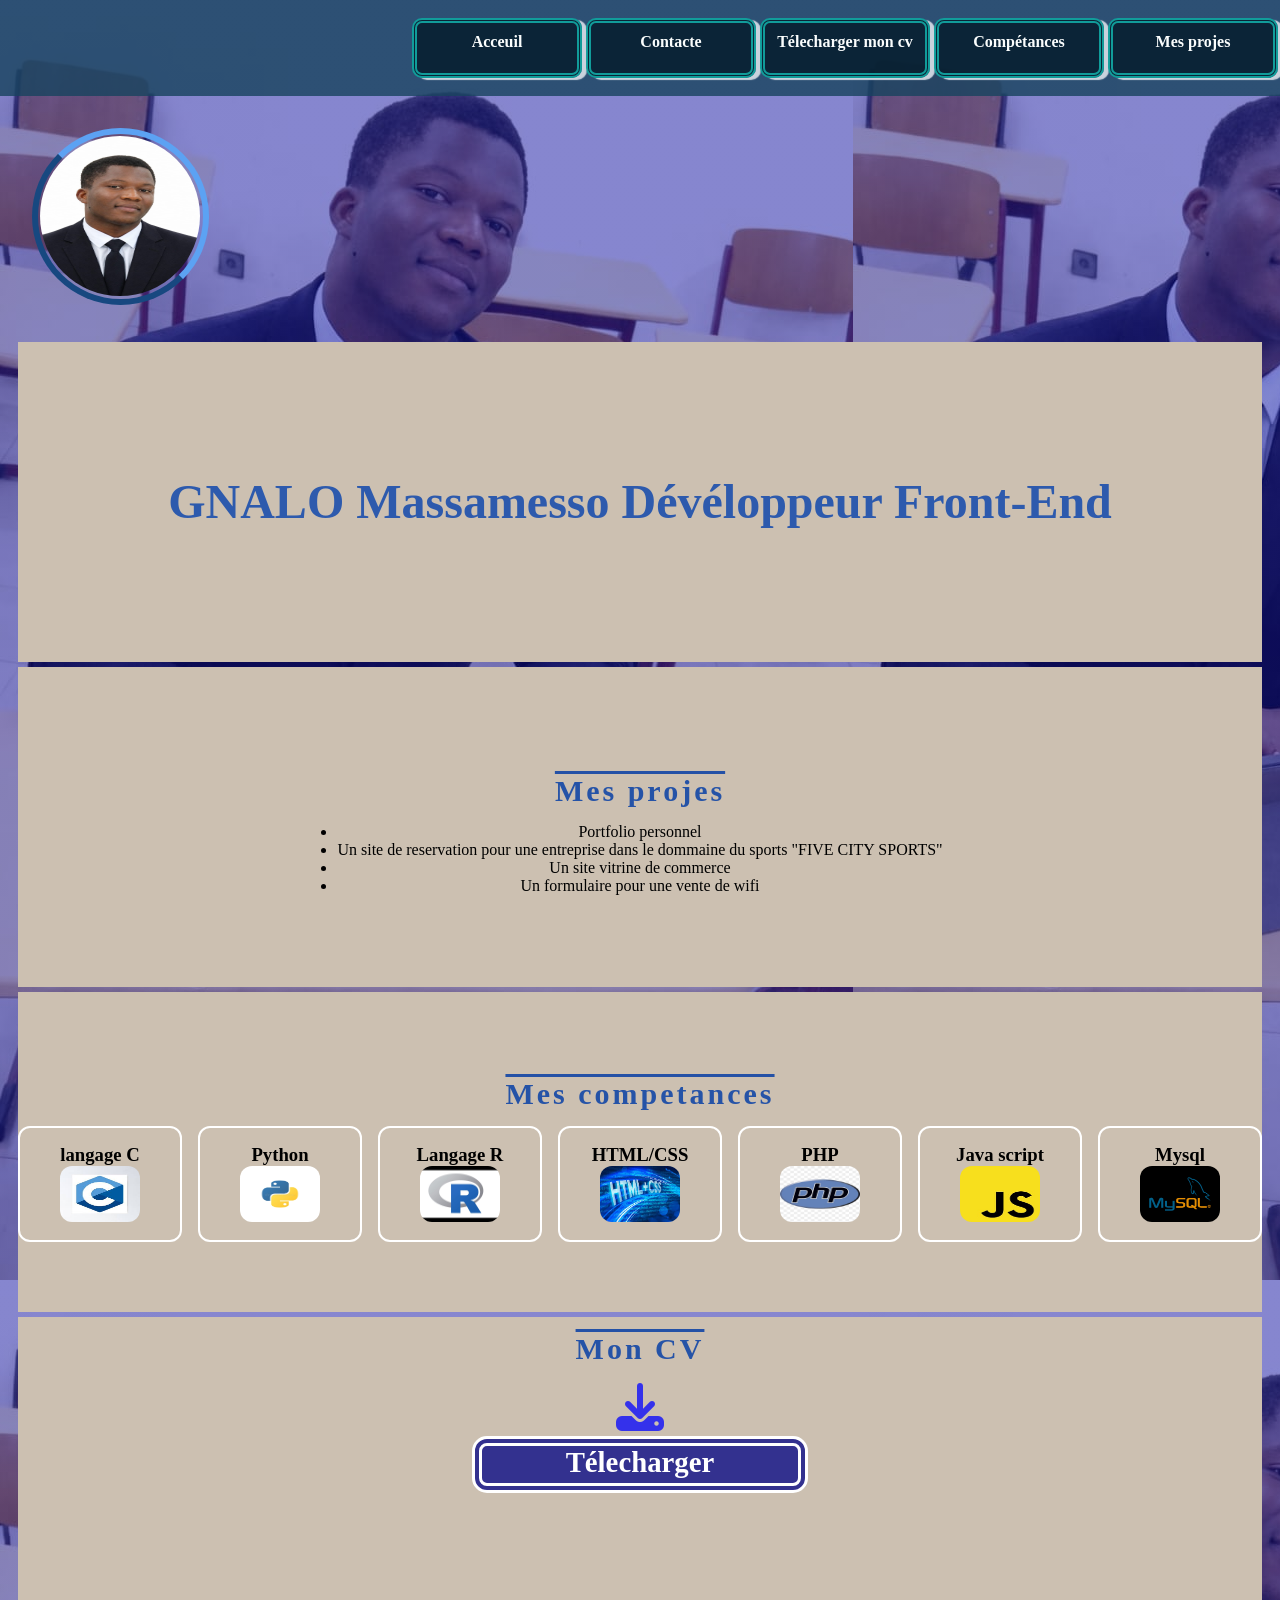
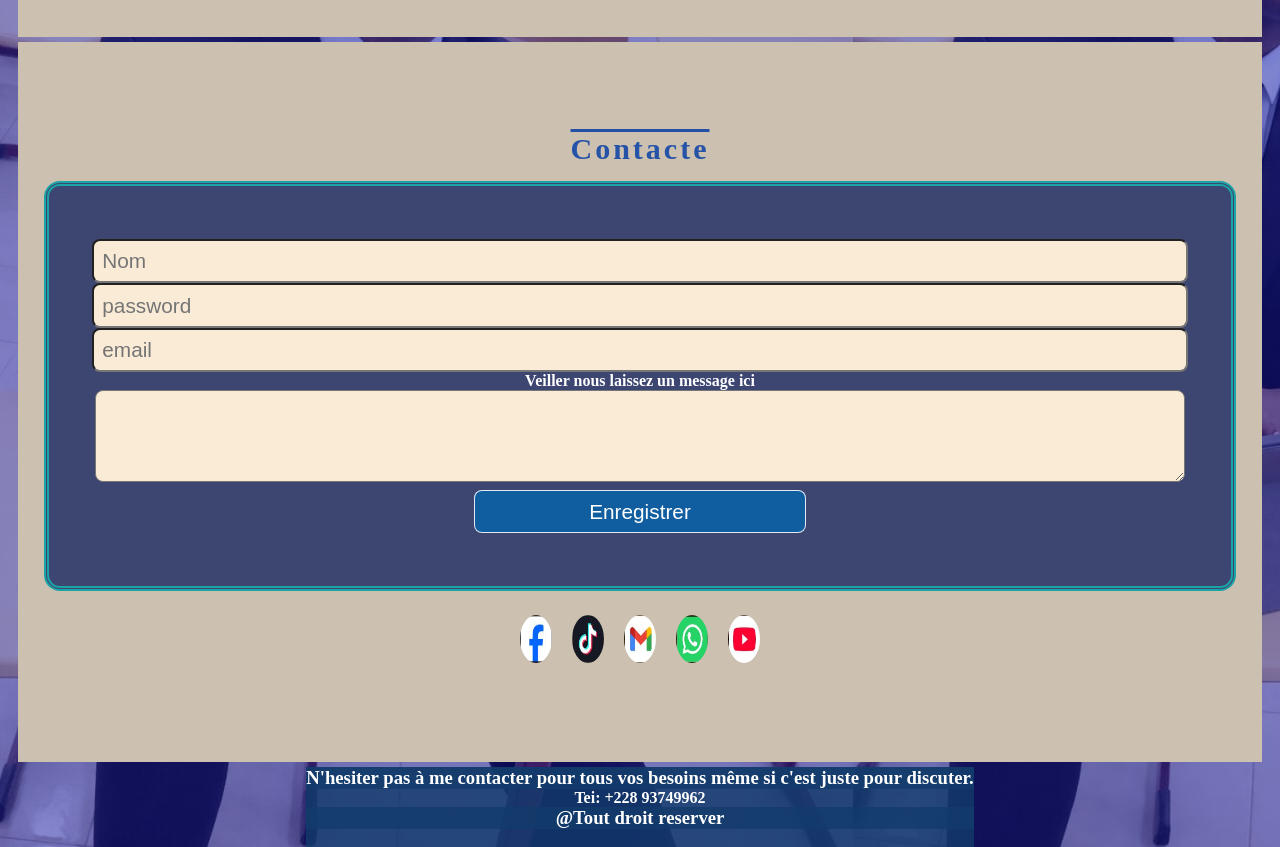
<file: index.html>
<!DOCTYPE html>
<html lang="en">
<head>
    <meta charset="UTF-8">
    <meta name="viewport" content="width=device-width, initial-scale=1.0">
    <title>Portfolio</title>
    <link rel="stylesheet" href="portfolio.css">
    <link rel="stylesheet" href="https://cdnjs.cloudflare.com/ajax/libs/font-awesome/6.5.0/css/all.min.css">
</head>
<body>

    <header>
        <nav>

            <a href="#projets">Mes projes</a>
            <a href="#competances">Compétances</a>
            <a href="#cv">Télecharger mon cv</a>
            <a href="#contacte">Contacte</a>
            <a href="#acceuil">Acceuil</a>
            
        </nav>
        <div class="image">
            <img src="images/profile.jpeg" alt="Ma photo">
        </div>
    </header>
    <main>
        <section id="acceuil">
            <h1>GNALO Massamesso Dévéloppeur Front-End</h1>
        </section>
        <section id="projets">
            <h2>Mes projes</h2>
            <ul>
                <li>Portfolio personnel</li>
                <li>Un site de reservation pour une entreprise dans le dommaine du sports "FIVE CITY SPORTS"</li>
                <li>Un site vitrine de commerce</li>
                <li>Un formulaire pour une vente de wifi</li>
            </ul>

        </section>
        <section id="competances">
            <h2>Mes competances</h2>
            <ul>
                <li>
                    <h3>langage C</h3>
                    <img src="images/c2.jpeg" alt="langage C">
                </li>
                <li>
                    <h3>Python</h3>
                    <img src="images/python.jpeg" alt="Langage Python">
                </li>
                <li>
                    <h3>Langage R</h3>
                    <img src="images/langageR.jpeg" alt="langage R">
                </li>
                <li>
                    <h3>HTML/CSS</h3>
                    <img src="images/htmlcss2.jpeg" alt="HTML/CSS">
                </li>
                <li>
                    <h3>PHP</h3>
                    <img src="images/php2.jpeg" alt="PHP">
                </li>

                <li>
                    <h3>Java script</h3>
                    <img src="images/js.jpeg" alt="JavaSscript">
                </li>
                <li>
                    <h3>Mysql</h3>
                    <img src="images/mysql2.jpeg" alt="MySQL">
                </li>
            </ul>

        </section>
        <section id="cv">

            <h2>Mon CV</h2>
            <h1><i class="fa-solid fa-download"></i></h1>
            <a href="Développer une application avec PHP et MySQL (1).pdf">Télecharger</a>
        </section>
        <section id="contacte">
            <h2>Contacte</h2>
            <form action="" method="get">
                <input type="text" id="nom/nom de l'équipe" placeholder="Nom">
                <input type="password" id="mot_pass" placeholder="password">
                <input type="email" id="email_" placeholder="email">
                <label style="color:white; background-color: rgba(10, 25, 90, 0);font-weight: bold;">Veiller nous laissez un message ici</label>
                <textarea name="message" id="message" rows="4"></textarea>
                <button type="submit">Enregistrer</button>
            </form>
            <div class="reseaux">
                <a href="https://www.facebook.com/share/1HTFDLyaw3/"><img src="images/facebook.jpeg" alt="Facebook"></a>
                <a href="https://www.tiktok.com/@massamesso.gnalo?_r=1&_t=ZS-95pJY6qs4sS"><img src="images/tic-toc.jpeg" alt="Tic-tock"></a>
                <a href="mailto:massamessognalo@gmail.com"><img src="images/gmail.jpeg" alt="aimail"></a>
                <a href="https://wa.me/22893749962"><img src="images/watsapp.jpeg" alt="watsapp"></a>
                <a href="https://youtube.com/@massamessognalo?si=u4VG3fcwK-i6nLE0"><img src="images/youtube.jpeg" alt="youtube"></a>

            </div>

        </section>
    </main>
    <footer>
        <h3>N'hesiter pas à me contacter pour tous vos besoins même si c'est juste pour discuter.</h3>
        <h4>Tei: +228 93749962</h4>
        <h3>@Tout droit reserver</h3>
    </footer>
    
</body>
</html>
</file>
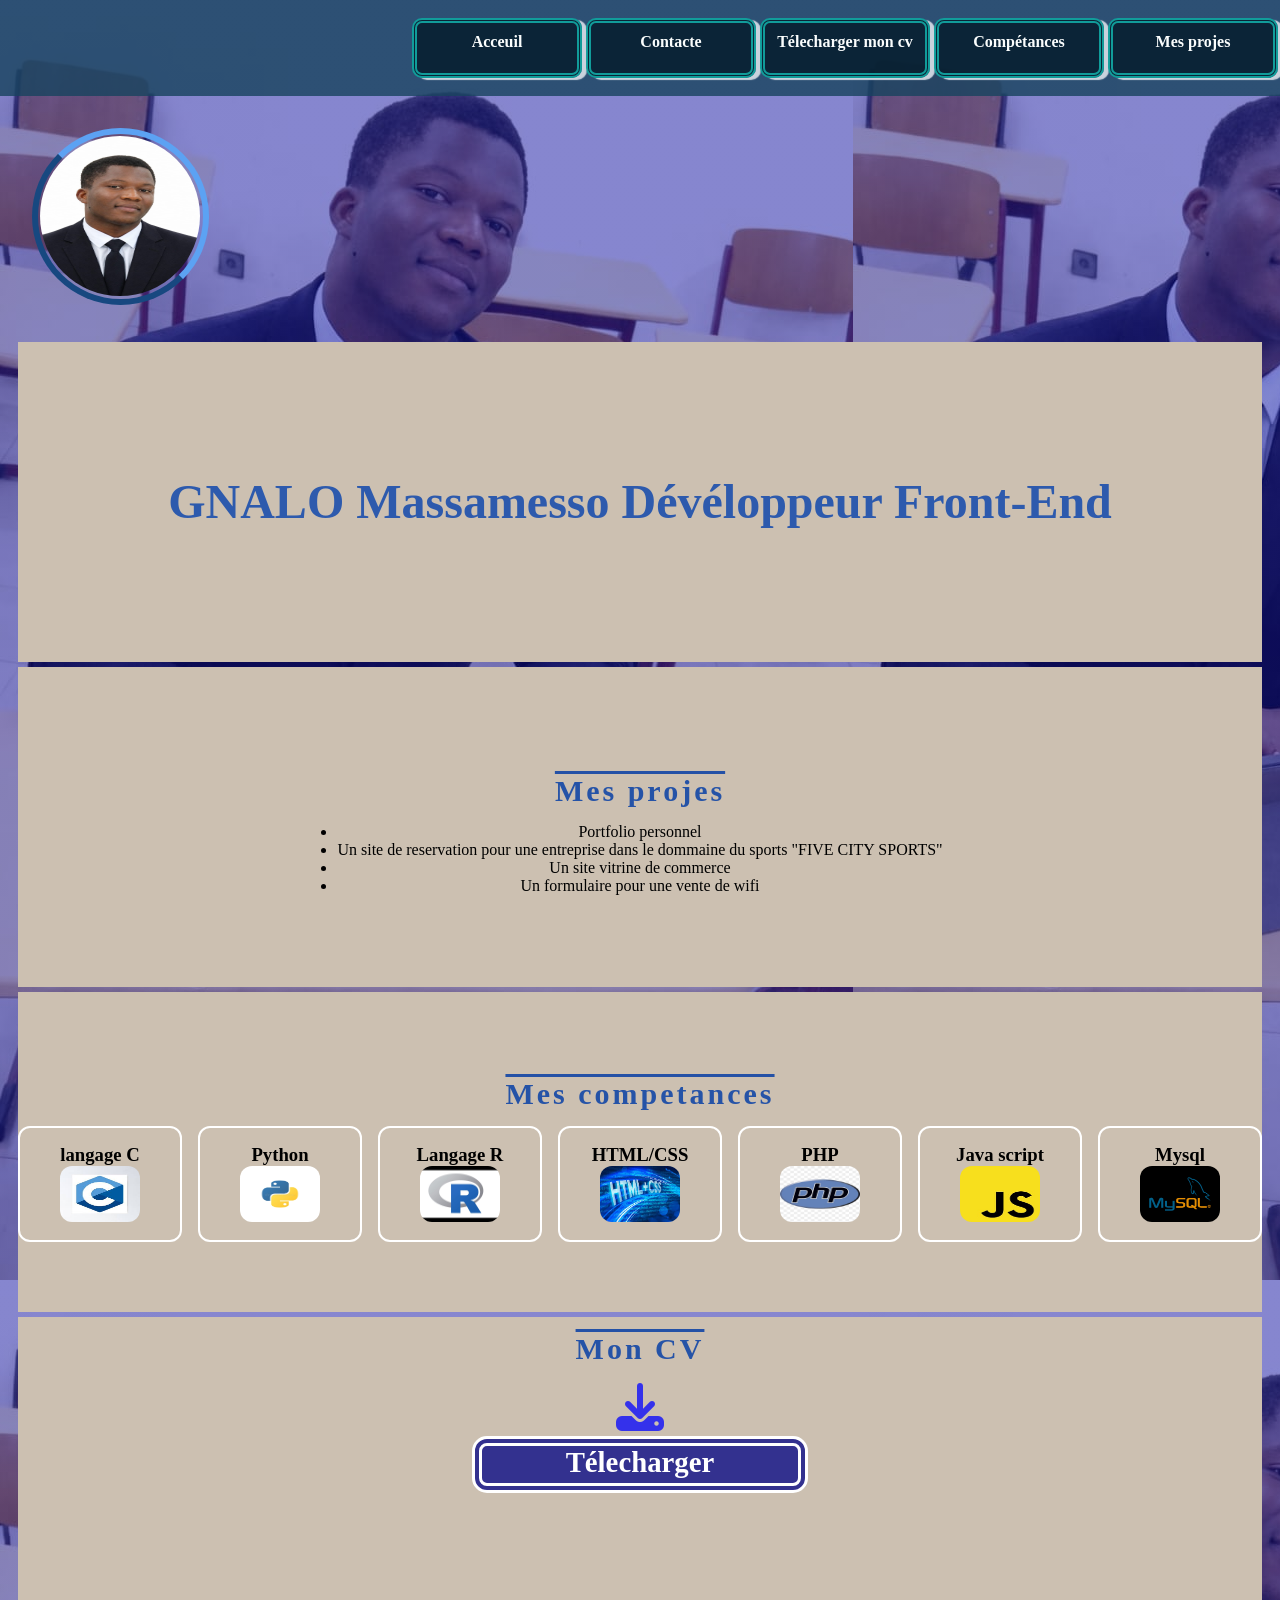
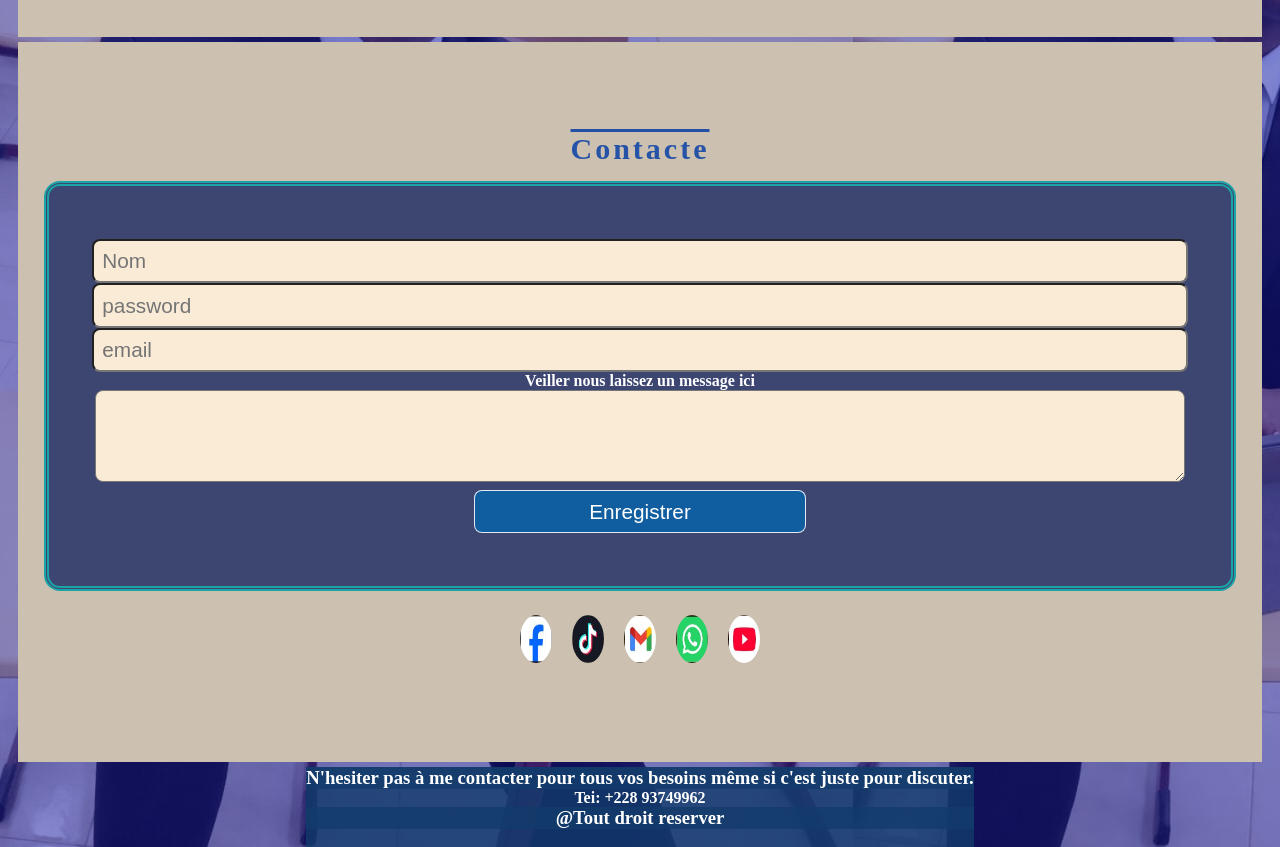
<file: portfolio.html>
<!DOCTYPE html>
<html lang="en">
<head>
    <meta charset="UTF-8">
    <meta name="viewport" content="width=device-width, initial-scale=1.0">
    <title>Portfolio</title>
    <link rel="stylesheet" href="portfolio.css">
    <link rel="stylesheet" href="https://cdnjs.cloudflare.com/ajax/libs/font-awesome/6.5.0/css/all.min.css">
</head>
<body>

    <header>
        <nav>

            <a href="#projets">Mes projes</a>
            <a href="#competances">Compétances</a>
            <a href="#cv">Télecharger mon cv</a>
            <a href="#contacte">Contacte</a>
            <a href="#acceuil">Acceuil</a>
            
        </nav>
        <div class="image">
            <img src="images/profile.jpeg" alt="Ma photo">
        </div>
    </header>
    <main>
        <section id="acceuil">
            <h1>GNALO Massamesso Dévéloppeur Front-End</h1>
        </section>
        <section id="projets">
            <h2>Mes projes</h2>
            <ul>
                <li>Portfolio personnel</li>
                <li>Un site de reservation pour une entreprise dans le dommaine du sports "FIVE CITY SPORTS"</li>
                <li>Un site vitrine de commerce</li>
                <li>Un formulaire pour une vente de wifi</li>
            </ul>

        </section>
        <section id="competances">
            <h2>Mes competances</h2>
            <ul>
                <li>
                    <h3>langage C</h3>
                    <img src="images/c2.jpeg" alt="langage C">
                </li>
                <li>
                    <h3>Python</h3>
                    <img src="images/python.jpeg" alt="Langage Python">
                </li>
                <li>
                    <h3>Langage R</h3>
                    <img src="images/langageR.jpeg" alt="langage R">
                </li>
                <li>
                    <h3>HTML/CSS</h3>
                    <img src="images/htmlcss2.jpeg" alt="HTML/CSS">
                </li>
                <li>
                    <h3>PHP</h3>
                    <img src="images/php2.jpeg" alt="PHP">
                </li>

                <li>
                    <h3>Java script</h3>
                    <img src="images/js.jpeg" alt="JavaSscript">
                </li>
                <li>
                    <h3>Mysql</h3>
                    <img src="images/mysql2.jpeg" alt="MySQL">
                </li>
            </ul>

        </section>
        <section id="cv">

            <h2>Mon CV</h2>
            <h1><i class="fa-solid fa-download"></i></h1>
            <a href="Développer une application avec PHP et MySQL (1).pdf">Télecharger</a>
        </section>
        <section id="contacte">
            <h2>Contacte</h2>
            <form action="get">
                <input type="text" id="nom/nom de l'équipe" placeholder="Nom">
                <input type="password" id="mot_pass" placeholder="password">
                <input type="email" id="email_" placeholder="email">
                <label style="color:white; background-color: rgba(10, 25, 90, 0);font-weight: bold;">Veiller nous laissez un message ici</label>
                <textarea name="message" id="message" rows="4"></textarea>
                <button type="submit">Enregistrer</button>
            </form>
            <div class="reseaux">
                <a href="https://www.facebook.com/share/1HTFDLyaw3/"><img src="images/facebook.jpeg" alt="Facebook"></a>
                <a href="https://www.tiktok.com/@massamesso.gnalo?_r=1&_t=ZS-95pJY6qs4sS"><img src="images/tic-toc.jpeg" alt="Tic-tock"></a>
                <a href="mailto:massamessognalo@gmail.com"><img src="images/gmail.jpeg" alt="aimail"></a>
                <a href="https://wa.me/22893749962"><img src="images/watsapp.jpeg" alt="watsapp"></a>
                <a href="https://youtube.com/@massamessognalo?si=u4VG3fcwK-i6nLE0"><img src="images/youtube.jpeg" alt="youtube"></a>

            </div>

        </section>
    </main>
    <footer>
        <h3>N'hesiter pas à me contacter pour tous vos besoins même si c'est juste pour discuter.</h3>
        <h4>Tei: +228 93749962</h4>
        <h3>@Tout droit reserver</h3>
    </footer>
    
</body>
</html>
</file>
<file: portfolio.css>
/* ====================================== Reset globale ============================================== */
*{
    margin: 0;
    padding: 0;

    /* background-color: rgba(24, 67, 94, 0.2) ; */
}
body{
    /* background-color: rgb(226, 218, 208); */
    background: linear-gradient(rgba(9, 9, 158, 0.492),rgba(9, 9, 158, 0.492)),url(images/profil.jpeg);
        /* background: linear-gradient(rgba(226, 218, 208, 0.692),rgba(226, 218, 208, 0.692)),url(images/profil.jpeg); */
    display:flex;
    justify-content:center;
    align-items:center;
    flex-direction:column;
}

/* ============================================= Nav ====================================================== */
nav{
    background-color: rgba(24, 67, 94, 0.808) ;
    width: 100vw;
    min-height: 6em;
    display: flex;
    flex-wrap: wrap;
    flex-direction: row-reverse;
    align-items: center;
}
nav a{
    text-decoration: none;
    color: rgb(250, 253, 253);
    display: inline-block;
    font-weight: bold;
    border-radius: 10px;
    height: 2.5em;
    width: 10em;
    background-color: rgba(4, 27, 41, 0.808);
    margin: 2px;
    font-size: 1em;
    text-align: center;
    padding-top: 10px;
    border: 5px double rgba(19, 187, 179,0.8);
    transition: 0.5s;
    box-shadow: 5px 2px 1px rgb(201, 210, 221);
}

nav a:hover{
    box-shadow: 5px 5px 10px rgb(221, 227, 233);
    color: rgb(217, 241, 106);
    translate: 5px;
    
}

/* ============================================= Photo de profile ========================================= */
.image{
    height: 10em;
    width: 10em;
    padding: 0.15em;
    border-radius: 50%;
    margin: 2em;
    border-top: 0.4em solid rgb(92, 162, 243);
    border-right: 0.4em solid rgb(92, 162, 243);
    border-bottom: 0.4em solid rgb(23, 72, 128);
    border-left: 0.4em solid rgb(23, 72, 128);
}
.image img{
    height: 100%;
    width: 100%;
    border-radius: 50%;
}
/* =========================================== Titre ====================================================== */
h1{
    color: rgb(45, 90, 173);
    /* rgb(190, 177, 161); */
    font-weight: bold;
    font-size: 3em;
    background-color: inherit;
}

h2{
    color: rgba(7, 62, 165, 0.849);
    background-color: inherit;
    margin-top: 0.5em;
    margin-bottom: 0.5em;
    font-size: 30px;
    text-decoration: overline;
    letter-spacing: 3px;
    font-weight: bold;
}
/* ===========================================Section========================================================= */
                /*===================== Tous les sections =================== */
section{
    height: 80vh;
    background-color:  rgb(204, 192, 177);
    text-align: center;
    display: flex;
    justify-content: center;
    align-items: center;
    flex-direction: column;
    margin:5px ;
    box-shadow: 5px,0px,5px,0px,5px,rgb(204, 192, 177);
}

                /*======================== Section cv  ==============================  */
#cv,#acceuil,#competances,#projets{
    height: 20em;
}
#cv a{
    text-decoration: none;
    display: inline-block;
    height: 2.5em;
    width: 11em;
    margin-bottom: 5em;
    text-align: center;
    color: white;
    background-color: rgba(16, 16, 136, 0.808);
    font-size: 1.8em;
    font-weight: bold;
    border: 10px double white;
    border-radius: 15px;
    max-width: 88%;
}
i{
    background-color: inherit;
    color: rgba(0, 0, 255, 0.747);
}

                        /* ========================= Section competance ======================== */
#competances{
    display: flex;
    justify-content: center;
    align-items: center;
}

#competances ul{
    display: flex;
    justify-content: center;
    align-items: center;
    flex-wrap: wrap;
    gap: 1em;
    list-style: none;
}

#competances ul li{
    padding: 1em;
    border: 2px white double;
    width: 8em;
    border-radius: 12px;
    height: 5em;
}
#competances img{
    height: 3.5em;
    width: 5em;
    border-radius: 12px;
}

/*===================================================== Elements du form ============================================ */

input,textarea,button{
    display: block;
    font-size: 1.3em;
    width: 91%;
    border-radius: 8px;
    padding: 0.4em;
    color: rgba(10, 66, 80, 0.836);
    transition: 1s;
    background-color: antiquewhite;
    
}
textarea{
    width: 91%;
    margin-bottom: 0.5em;
}
input:hover{
     color: (10, 66, 80);
}
button{
    color: white;
    background-color: rgba(14, 96, 163, 0.945);
    width: 16em;
    border: 0.5px rgba(255, 255, 255, 0.87) solid;
}
button:hover{
    background-color: rgb(38, 95, 131);
    transform: scale(0.98);
    border: 1px rgba(255, 255, 255) double;
}
form{
    display: flex;
    flex-direction: column;
    width: 95%;
    height: 25em;
    border-radius: 1em;
    background-color: rgba(10, 25, 90, 0.733);
    justify-content: center;
    align-items: center;
    margin-bottom: 1em;
    border: 5px double rgba(19, 187, 179,0.8);
}
/* ================================================ Liens vers mes autres comptes ====================================================== */

.reseaux{
    height: 3em;
    width: 100%;
    margin-bottom: 2em;
    background-color: inherit;
}
.reseaux img{
    height: 100%;
    width: 2em;
    margin: 0.5em;
    border-radius: 50%;
    background-color: inherit;
}
.reseaux a{
    background-color: inherit;
}

/* =================================================== Footer =========================================================== */
footer{
    height: 5em;
    background-color:rgba(18, 59, 107,0.8) ;
    text-align: center;
    color: white;
}
footer h3{
    background-color:rgba(18, 59, 107,0.8) ;  
}

/* ==================================================== Addaptation téléphone =========================================== */
@media (max-width:1000px) {
    nav{
    width: 100vw;
    text-align: center;
}   

nav {
    display: flex;
    flex-wrap: wrap;
    justify-content: center;
    align-items: center;
    padding: 12px;
}
#competances{
    height: 80vh;
}
}
</file>
